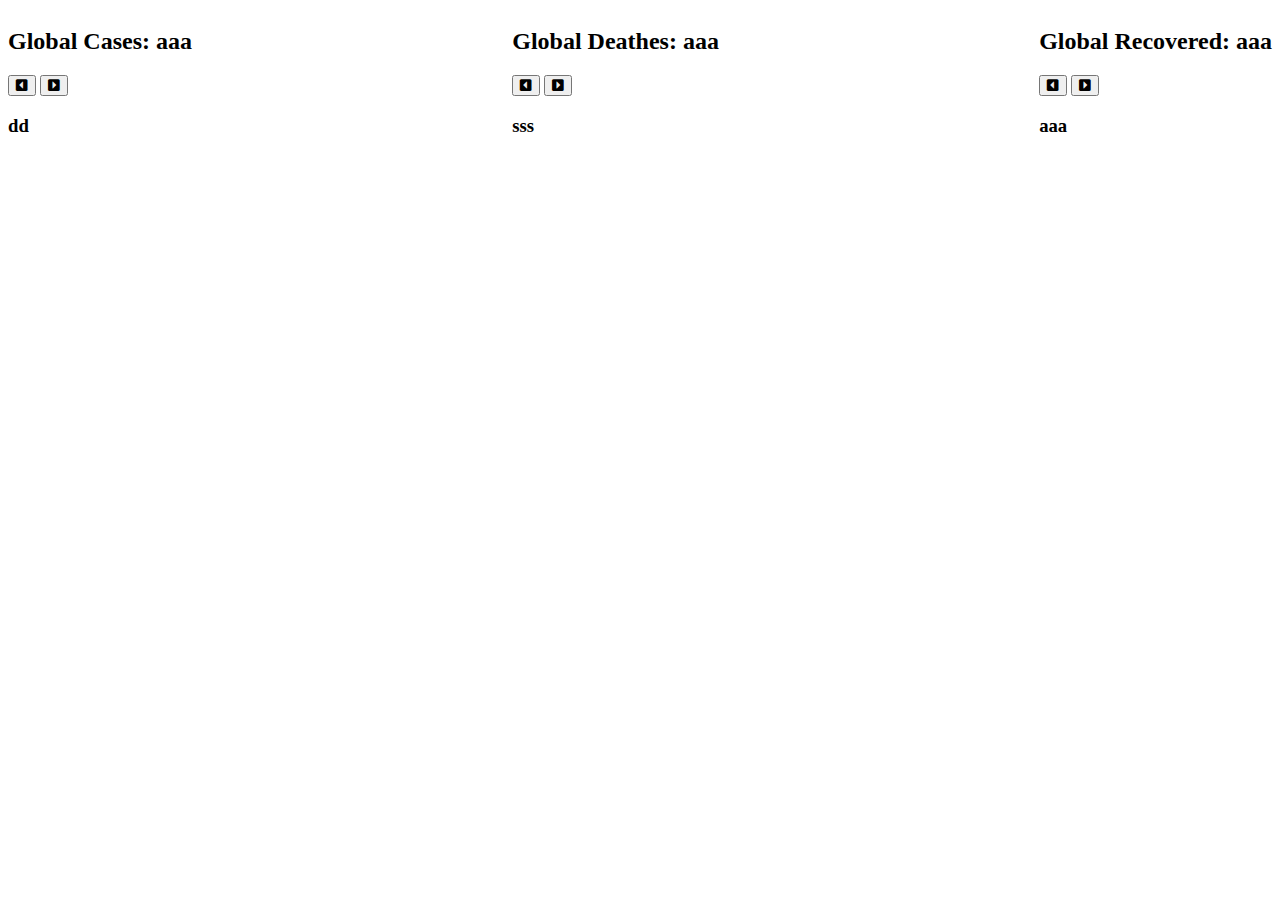
<file: task/index.html>
<!DOCTYPE html>
<html lang="en">

<head>
    <meta charset="UTF-8">
    <meta name="viewport" content="width=device-width, initial-scale=1.0">
    <link href="https://use.fontawesome.com/releases/v5.0.8/css/all.css" rel="stylesheet">
    <link rel="stylesheet" href="style.css">
    <title>Document</title>
</head>


<body>


    <div class="lists">
        <div>
            <h2>Global Cases: <span class="cases">aaa</span></h2>
            <button class="left-button-cases"><i class="fas fa-caret-square-left"></i></button>
            <button class="right-button-cases"><i class="fas fa-caret-square-right"></i></button>
            <h3 class="headline_cases">dd</h3>
            <div class="list_of_countries_cases">
            </div>
        </div>



        <div>
            <h2>Global Deathes: <span class="deathes">aaa</span></h2>
            <button class="left-button-deathes"><i class="fas fa-caret-square-left"></i></button>
            <button class="right-button-deathes"><i class="fas fa-caret-square-right"></i></button>
            <h3 class="headline_deathes">sss</h3>
            <div class="list_of_countries_deathes">
            </div>
        </div>
        <div>
            <h2>Global Recovered: <span class="recovered">aaa</span></h2>
            <button class="left-button-recovered"><i class="fas fa-caret-square-left"></i></button>
            <button class="right-button-recovered"><i class="fas fa-caret-square-right"></i></button>
            <h3 class="headline_recovered">aaa</h3>
            <div class="list_of_countries_recovered">

            </div>
        </div>
    </div>

    <script src="sc.js"></script>

</body>

</html>
</file>
<file: task/style.css>
.lists {
    display: flex;
    justify-content: space-between;
}
</file>
